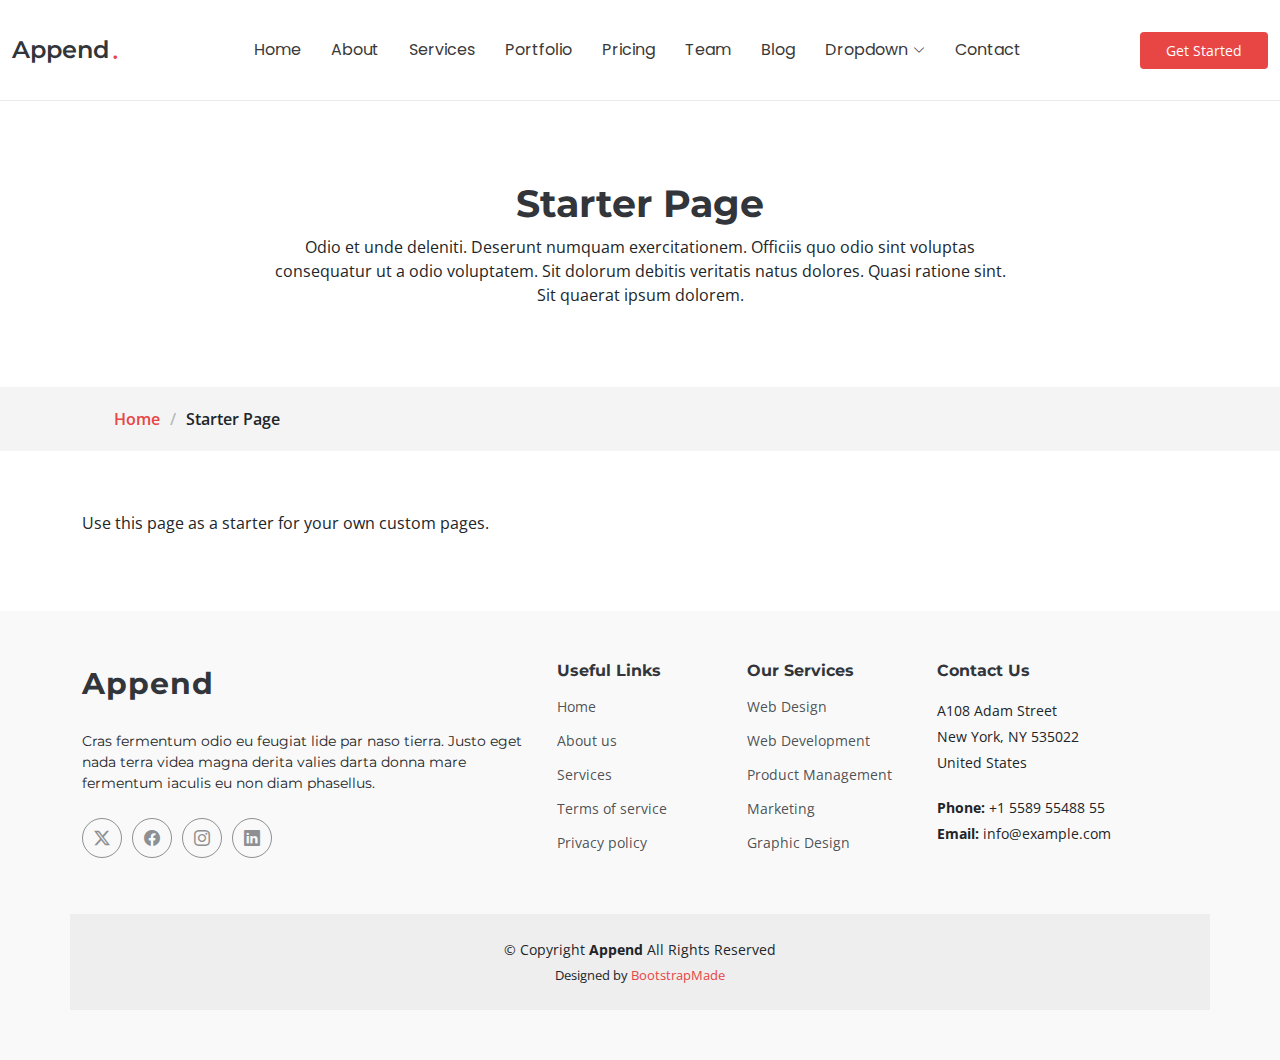
<file: starter-page.html>
<!DOCTYPE html>
<html lang="en">

<head>
  <meta charset="utf-8">
  <meta content="width=device-width, initial-scale=1.0" name="viewport">
  <title>Starter Page - Append Bootstrap Template</title>
  <meta name="description" content="">
  <meta name="keywords" content="">

  <!-- Favicons -->
  <link href="assets/img/favicon.png" rel="icon">
  <link href="assets/img/apple-touch-icon.png" rel="apple-touch-icon">

  <!-- Fonts -->
  <link href="https://fonts.googleapis.com" rel="preconnect">
  <link href="https://fonts.gstatic.com" rel="preconnect" crossorigin>
  <link href="https://fonts.googleapis.com/css2?family=Open+Sans:ital,wght@0,300;0,400;0,500;0,600;0,700;0,800;1,300;1,400;1,500;1,600;1,700;1,800&family=Montserrat:ital,wght@0,100;0,200;0,300;0,400;0,500;0,600;0,700;0,800;0,900;1,100;1,200;1,300;1,400;1,500;1,600;1,700;1,800;1,900&family=Poppins:ital,wght@0,100;0,200;0,300;0,400;0,500;0,600;0,700;0,800;0,900;1,100;1,200;1,300;1,400;1,500;1,600;1,700;1,800;1,900&display=swap" rel="stylesheet">

  <!-- Vendor CSS Files -->
  <link href="assets/vendor/bootstrap/css/bootstrap.min.css" rel="stylesheet">
  <link href="assets/vendor/bootstrap-icons/bootstrap-icons.css" rel="stylesheet">
  <link href="assets/vendor/aos/aos.css" rel="stylesheet">
  <link href="assets/vendor/glightbox/css/glightbox.min.css" rel="stylesheet">
  <link href="assets/vendor/swiper/swiper-bundle.min.css" rel="stylesheet">

  <!-- Main CSS File -->
  <link href="assets/css/main.css" rel="stylesheet">

  <!-- =======================================================
  * Template Name: Append
  * Template URL: https://bootstrapmade.com/append-bootstrap-website-template/
  * Updated: Aug 07 2024 with Bootstrap v5.3.3
  * Author: BootstrapMade.com
  * License: https://bootstrapmade.com/license/
  ======================================================== -->
</head>

<body class="starter-page-page">

  <header id="header" class="header d-flex align-items-center sticky-top">
    <div class="container-fluid position-relative d-flex align-items-center justify-content-between">

      <a href="index.html" class="logo d-flex align-items-center me-auto me-xl-0">
        <!-- Uncomment the line below if you also wish to use an image logo -->
        <!-- <img src="assets/img/logo.png" alt=""> -->
        <h1 class="sitename">Append</h1><span>.</span>
      </a>

      <nav id="navmenu" class="navmenu">
        <ul>
          <li><a href="index.html#hero">Home</a></li>
          <li><a href="index.html#about">About</a></li>
          <li><a href="index.html#services">Services</a></li>
          <li><a href="index.html#portfolio">Portfolio</a></li>
          <li><a href="index.html#pricing">Pricing</a></li>
          <li><a href="index.html#team">Team</a></li>
          <li><a href="blog.html">Blog</a></li>
          <li class="dropdown"><a href="#"><span>Dropdown</span> <i class="bi bi-chevron-down toggle-dropdown"></i></a>
            <ul>
              <li><a href="#">Dropdown 1</a></li>
              <li class="dropdown"><a href="#"><span>Deep Dropdown</span> <i class="bi bi-chevron-down toggle-dropdown"></i></a>
                <ul>
                  <li><a href="#">Deep Dropdown 1</a></li>
                  <li><a href="#">Deep Dropdown 2</a></li>
                  <li><a href="#">Deep Dropdown 3</a></li>
                  <li><a href="#">Deep Dropdown 4</a></li>
                  <li><a href="#">Deep Dropdown 5</a></li>
                </ul>
              </li>
              <li><a href="#">Dropdown 2</a></li>
              <li><a href="#">Dropdown 3</a></li>
              <li><a href="#">Dropdown 4</a></li>
            </ul>
          </li>
          <li><a href="index.html#contact">Contact</a></li>
        </ul>
        <i class="mobile-nav-toggle d-xl-none bi bi-list"></i>
      </nav>

      <a class="btn-getstarted" href="index.html#about">Get Started</a>

    </div>
  </header>

  <main class="main">

    <!-- Page Title -->
    <div class="page-title" data-aos="fade">
      <div class="heading">
        <div class="container">
          <div class="row d-flex justify-content-center text-center">
            <div class="col-lg-8">
              <h1>Starter Page</h1>
              <p class="mb-0">Odio et unde deleniti. Deserunt numquam exercitationem. Officiis quo odio sint voluptas consequatur ut a odio voluptatem. Sit dolorum debitis veritatis natus dolores. Quasi ratione sint. Sit quaerat ipsum dolorem.</p>
            </div>
          </div>
        </div>
      </div>
      <nav class="breadcrumbs">
        <div class="container">
          <ol>
            <li><a href="index.html">Home</a></li>
            <li class="current">Starter Page</li>
          </ol>
        </div>
      </nav>
    </div><!-- End Page Title -->

    <!-- Starter Section Section -->
    <section id="starter-section" class="starter-section section">

      <div class="container" data-aos="fade-up">
        <p>Use this page as a starter for your own custom pages.</p>
      </div>

    </section><!-- /Starter Section Section -->

  </main>

  <footer id="footer" class="footer position-relative light-background">

    <div class="container footer-top">
      <div class="row gy-4">
        <div class="col-lg-5 col-md-12 footer-about">
          <a href="index.html" class="logo d-flex align-items-center">
            <span class="sitename">Append</span>
          </a>
          <p>Cras fermentum odio eu feugiat lide par naso tierra. Justo eget nada terra videa magna derita valies darta donna mare fermentum iaculis eu non diam phasellus.</p>
          <div class="social-links d-flex mt-4">
            <a href=""><i class="bi bi-twitter-x"></i></a>
            <a href=""><i class="bi bi-facebook"></i></a>
            <a href=""><i class="bi bi-instagram"></i></a>
            <a href=""><i class="bi bi-linkedin"></i></a>
          </div>
        </div>

        <div class="col-lg-2 col-6 footer-links">
          <h4>Useful Links</h4>
          <ul>
            <li><a href="#">Home</a></li>
            <li><a href="#">About us</a></li>
            <li><a href="#">Services</a></li>
            <li><a href="#">Terms of service</a></li>
            <li><a href="#">Privacy policy</a></li>
          </ul>
        </div>

        <div class="col-lg-2 col-6 footer-links">
          <h4>Our Services</h4>
          <ul>
            <li><a href="#">Web Design</a></li>
            <li><a href="#">Web Development</a></li>
            <li><a href="#">Product Management</a></li>
            <li><a href="#">Marketing</a></li>
            <li><a href="#">Graphic Design</a></li>
          </ul>
        </div>

        <div class="col-lg-3 col-md-12 footer-contact text-center text-md-start">
          <h4>Contact Us</h4>
          <p>A108 Adam Street</p>
          <p>New York, NY 535022</p>
          <p>United States</p>
          <p class="mt-4"><strong>Phone:</strong> <span>+1 5589 55488 55</span></p>
          <p><strong>Email:</strong> <span>info@example.com</span></p>
        </div>

      </div>
    </div>

    <div class="container copyright text-center mt-4">
      <p>© <span>Copyright</span> <strong class="sitename">Append</strong> <span>All Rights Reserved</span></p>
      <div class="credits">
        <!-- All the links in the footer should remain intact. -->
        <!-- You can delete the links only if you've purchased the pro version. -->
        <!-- Licensing information: https://bootstrapmade.com/license/ -->
        <!-- Purchase the pro version with working PHP/AJAX contact form: [buy-url] -->
        Designed by <a href="https://bootstrapmade.com/">BootstrapMade</a>
      </div>
    </div>

  </footer>

  <!-- Scroll Top -->
  <a href="#" id="scroll-top" class="scroll-top d-flex align-items-center justify-content-center"><i class="bi bi-arrow-up-short"></i></a>

  <!-- Preloader -->
  <div id="preloader"></div>

  <!-- Vendor JS Files -->
  <script src="assets/vendor/bootstrap/js/bootstrap.bundle.min.js"></script>
  <script src="assets/vendor/php-email-form/validate.js"></script>
  <script src="assets/vendor/aos/aos.js"></script>
  <script src="assets/vendor/glightbox/js/glightbox.min.js"></script>
  <script src="assets/vendor/purecounter/purecounter_vanilla.js"></script>
  <script src="assets/vendor/imagesloaded/imagesloaded.pkgd.min.js"></script>
  <script src="assets/vendor/isotope-layout/isotope.pkgd.min.js"></script>
  <script src="assets/vendor/swiper/swiper-bundle.min.js"></script>

  <!-- Main JS File -->
  <script src="assets/js/main.js"></script>

</body>

</html>
</file>
<file: assets/css/main.css>
/**
* Template Name: Append
* Template URL: https://bootstrapmade.com/append-bootstrap-website-template/
* Updated: Aug 07 2024 with Bootstrap v5.3.3
* Author: BootstrapMade.com
* License: https://bootstrapmade.com/license/
*/

/*--------------------------------------------------------------
# Font & Color Variables
# Help: https://bootstrapmade.com/color-system/
--------------------------------------------------------------*/
/* Fonts */
:root {
  --default-font: "Open Sans",  system-ui, -apple-system, "Segoe UI", Roboto, "Helvetica Neue", Arial, "Noto Sans", "Liberation Sans", sans-serif, "Apple Color Emoji", "Segoe UI Emoji", "Segoe UI Symbol", "Noto Color Emoji";
  --heading-font: "Montserrat",  sans-serif;
  --nav-font: "Poppins",  sans-serif;
}

/* Global Colors - The following color variables are used throughout the website. Updating them here will change the color scheme of the entire website */
:root { 
  --background-color: #ffffff; /* Background color for the entire website, including individual sections */
  --default-color: #212529; /* Default color used for the majority of the text content across the entire website */
  --heading-color: #32353a; /* Color for headings, subheadings and title throughout the website */
  --accent-color: #e84545; /* Accent color that represents your brand on the website. It's used for buttons, links, and other elements that need to stand out */
  --surface-color: #ffffff; /* The surface color is used as a background of boxed elements within sections, such as cards, icon boxes, or other elements that require a visual separation from the global background. */
  --contrast-color: #ffffff; /* Contrast color for text, ensuring readability against backgrounds of accent, heading, or default colors. */
}

/* Nav Menu Colors - The following color variables are used specifically for the navigation menu. They are separate from the global colors to allow for more customization options */
:root {
  --nav-color: #3a3939;  /* The default color of the main navmenu links */
  --nav-hover-color: #e84545; /* Applied to main navmenu links when they are hovered over or active */
  --nav-mobile-background-color: #ffffff; /* Used as the background color for mobile navigation menu */
  --nav-dropdown-background-color: #ffffff; /* Used as the background color for dropdown items that appear when hovering over primary navigation items */
  --nav-dropdown-color: #3a3939; /* Used for navigation links of the dropdown items in the navigation menu. */
  --nav-dropdown-hover-color: #e84545; /* Similar to --nav-hover-color, this color is applied to dropdown navigation links when they are hovered over. */
}

/* Color Presets - These classes override global colors when applied to any section or element, providing reuse of the sam color scheme. */

.light-background {
  --background-color: #f9f9f9;
  --surface-color: #ffffff;
}

.dark-background {
  --background-color: #060606;
  --default-color: #ffffff;
  --heading-color: #ffffff;
  --surface-color: #252525;
  --contrast-color: #ffffff;
}

/* Smooth scroll */
:root {
  scroll-behavior: smooth;
}

/*--------------------------------------------------------------
# General Styling & Shared Classes
--------------------------------------------------------------*/
body {
  color: var(--default-color);
  background-color: var(--background-color);
  font-family: var(--default-font);
}

a {
  color: var(--accent-color);
  text-decoration: none;
  transition: 0.3s;
}

a:hover {
  color: color-mix(in srgb, var(--accent-color), transparent 25%);
  text-decoration: none;
}

h1,
h2,
h3,
h4,
h5,
h6 {
  color: var(--heading-color);
  font-family: var(--heading-font);
}

/* PHP Email Form Messages
------------------------------*/
.php-email-form .error-message {
  display: none;
  background: #df1529;
  color: #ffffff;
  text-align: left;
  padding: 15px;
  margin-bottom: 24px;
  font-weight: 600;
}

.php-email-form .sent-message {
  display: none;
  color: #ffffff;
  background: #059652;
  text-align: center;
  padding: 15px;
  margin-bottom: 24px;
  font-weight: 600;
}

.php-email-form .loading {
  display: none;
  background: var(--surface-color);
  text-align: center;
  padding: 15px;
  margin-bottom: 24px;
}

.php-email-form .loading:before {
  content: "";
  display: inline-block;
  border-radius: 50%;
  width: 24px;
  height: 24px;
  margin: 0 10px -6px 0;
  border: 3px solid var(--accent-color);
  border-top-color: var(--surface-color);
  animation: php-email-form-loading 1s linear infinite;
}

@keyframes php-email-form-loading {
  0% {
    transform: rotate(0deg);
  }

  100% {
    transform: rotate(360deg);
  }
}

/*--------------------------------------------------------------
# Global Header
--------------------------------------------------------------*/
.header {
  color: var(--default-color);
  background-color: var(--background-color);
  padding: 20px 0;
  transition: all 0.5s;
  z-index: 997;
}

.header .logo {
  line-height: 1;
}

.header .logo img {
  max-height: 36px;
  margin-right: 8px;
}

.header .logo h1 {
  font-size: 24px;
  margin: 0;
  font-weight: 600;
  color: var(--heading-color);
}

.header .logo span {
  color: var(--accent-color);
  font-size: 24px;
  font-weight: 600;
  padding-left: 3px;
}

.header .btn-getstarted,
.header .btn-getstarted:focus {
  color: var(--contrast-color);
  background: var(--accent-color);
  font-size: 14px;
  padding: 8px 26px;
  margin: 0;
  border-radius: 4px;
  transition: 0.3s;
}

.header .btn-getstarted:hover,
.header .btn-getstarted:focus:hover {
  color: var(--contrast-color);
  background: color-mix(in srgb, var(--accent-color), transparent 15%);
}

@media (max-width: 1200px) {
  .header .logo {
    order: 1;
  }

  .header .btn-getstarted {
    order: 2;
    margin: 0 15px 0 0;
    padding: 6px 20px;
  }

  .header .navmenu {
    order: 3;
  }
}

.scrolled .header {
  box-shadow: 0 0 30px 10px rgba(0, 0, 0, 0.1);
}

/* Index Page Header
------------------------------*/
.index-page .header {
  --background-color: rgba(255, 255, 255, 0);
  --heading-color: #ffffff;
  --nav-color: rgba(255, 255, 255, 0.5);
  --nav-hover-color: #ffffff;
}

/* Index Page Header on Scroll
------------------------------*/
.index-page.scrolled .header {
  --background-color: #ffffff;
  --heading-color: #32353a;
  --nav-color: #3a3939;
  --nav-hover-color: #e84545;
}

/*--------------------------------------------------------------
# Navigation Menu
--------------------------------------------------------------*/
/* Navmenu - Desktop */
@media (min-width: 1200px) {
  .navmenu {
    padding: 0;
  }

  .navmenu ul {
    margin: 0;
    padding: 0;
    display: flex;
    list-style: none;
    align-items: center;
  }

  .navmenu li {
    position: relative;
  }

  .navmenu a,
  .navmenu a:focus {
    color: var(--nav-color);
    padding: 18px 15px;
    font-size: 16px;
    font-family: var(--nav-font);
    font-weight: 400;
    display: flex;
    align-items: center;
    justify-content: space-between;
    white-space: nowrap;
    transition: 0.3s;
  }

  .navmenu a i,
  .navmenu a:focus i {
    font-size: 12px;
    line-height: 0;
    margin-left: 5px;
    transition: 0.3s;
  }

  .navmenu li:last-child a {
    padding-right: 0;
  }

  .navmenu li:hover>a,
  .navmenu .active,
  .navmenu .active:focus {
    color: var(--nav-hover-color);
  }

  .navmenu .dropdown ul {
    margin: 0;
    padding: 10px 0;
    background: var(--nav-dropdown-background-color);
    display: block;
    position: absolute;
    visibility: hidden;
    left: 14px;
    top: 130%;
    opacity: 0;
    transition: 0.3s;
    border-radius: 4px;
    z-index: 99;
    box-shadow: 0px 0px 30px rgba(0, 0, 0, 0.1);
  }

  .navmenu .dropdown ul li {
    min-width: 200px;
  }

  .navmenu .dropdown ul a {
    padding: 10px 20px;
    font-size: 15px;
    text-transform: none;
    color: var(--nav-dropdown-color);
  }

  .navmenu .dropdown ul a i {
    font-size: 12px;
  }

  .navmenu .dropdown ul a:hover,
  .navmenu .dropdown ul .active:hover,
  .navmenu .dropdown ul li:hover>a {
    color: var(--nav-dropdown-hover-color);
  }

  .navmenu .dropdown:hover>ul {
    opacity: 1;
    top: 100%;
    visibility: visible;
  }

  .navmenu .dropdown .dropdown ul {
    top: 0;
    left: -90%;
    visibility: hidden;
  }

  .navmenu .dropdown .dropdown:hover>ul {
    opacity: 1;
    top: 0;
    left: -100%;
    visibility: visible;
  }
}

/* Navmenu - Mobile */
@media (max-width: 1199px) {
  .mobile-nav-toggle {
    color: var(--nav-color);
    font-size: 28px;
    line-height: 0;
    margin-right: 10px;
    cursor: pointer;
    transition: color 0.3s;
  }

  .navmenu {
    padding: 0;
    z-index: 9997;
  }

  .navmenu ul {
    display: none;
    list-style: none;
    position: absolute;
    inset: 60px 20px 20px 20px;
    padding: 10px 0;
    margin: 0;
    border-radius: 6px;
    background-color: var(--nav-mobile-background-color);
    overflow-y: auto;
    transition: 0.3s;
    z-index: 9998;
    box-shadow: 0px 0px 30px rgba(0, 0, 0, 0.1);
  }

  .navmenu a,
  .navmenu a:focus {
    color: var(--nav-dropdown-color);
    padding: 10px 20px;
    font-family: var(--nav-font);
    font-size: 17px;
    font-weight: 500;
    display: flex;
    align-items: center;
    justify-content: space-between;
    white-space: nowrap;
    transition: 0.3s;
  }

  .navmenu a i,
  .navmenu a:focus i {
    font-size: 12px;
    line-height: 0;
    margin-left: 5px;
    width: 30px;
    height: 30px;
    display: flex;
    align-items: center;
    justify-content: center;
    border-radius: 50%;
    transition: 0.3s;
    background-color: color-mix(in srgb, var(--accent-color), transparent 90%);
  }

  .navmenu a i:hover,
  .navmenu a:focus i:hover {
    background-color: var(--accent-color);
    color: var(--contrast-color);
  }

  .navmenu a:hover,
  .navmenu .active,
  .navmenu .active:focus {
    color: var(--nav-dropdown-hover-color);
  }

  .navmenu .active i,
  .navmenu .active:focus i {
    background-color: var(--accent-color);
    color: var(--contrast-color);
    transform: rotate(180deg);
  }

  .navmenu .dropdown ul {
    position: static;
    display: none;
    z-index: 99;
    padding: 10px 0;
    margin: 10px 20px;
    background-color: var(--nav-dropdown-background-color);
    border: 1px solid color-mix(in srgb, var(--default-color), transparent 90%);
    box-shadow: none;
    transition: all 0.5s ease-in-out;
  }

  .navmenu .dropdown ul ul {
    background-color: rgba(33, 37, 41, 0.1);
  }

  .navmenu .dropdown>.dropdown-active {
    display: block;
    background-color: rgba(33, 37, 41, 0.03);
  }

  .mobile-nav-active {
    overflow: hidden;
  }

  .mobile-nav-active .mobile-nav-toggle {
    color: #fff;
    position: absolute;
    font-size: 32px;
    top: 15px;
    right: 15px;
    margin-right: 0;
    z-index: 9999;
  }

  .mobile-nav-active .navmenu {
    position: fixed;
    overflow: hidden;
    inset: 0;
    background: rgba(33, 37, 41, 0.8);
    transition: 0.3s;
  }

  .mobile-nav-active .navmenu>ul {
    display: block;
  }
}

/*--------------------------------------------------------------
# Global Footer
--------------------------------------------------------------*/
.footer {
  color: var(--default-color);
  background-color: var(--background-color);
  font-size: 14px;
  padding-bottom: 50px;
  position: relative;
}

.footer .footer-top {
  padding-top: 50px;
}

.footer .footer-about .logo {
  margin-bottom: 25px;
}

.footer .footer-about .logo img {
  max-height: 40px;
  margin-right: 6px;
}

.footer .footer-about .logo span {
  color: var(--heading-color);
  font-size: 30px;
  font-weight: 700;
  letter-spacing: 1px;
  font-family: var(--heading-font);
}

.footer .footer-about p {
  font-size: 14px;
  font-family: var(--heading-font);
}

.footer .social-links a {
  display: flex;
  align-items: center;
  justify-content: center;
  width: 40px;
  height: 40px;
  border-radius: 50%;
  border: 1px solid color-mix(in srgb, var(--default-color), transparent 50%);
  font-size: 16px;
  color: color-mix(in srgb, var(--default-color), transparent 50%);
  margin-right: 10px;
  transition: 0.3s;
}

.footer .social-links a:hover {
  color: var(--accent-color);
  border-color: var(--accent-color);
}

.footer h4 {
  font-size: 16px;
  font-weight: bold;
  position: relative;
  padding-bottom: 12px;
}

.footer .footer-links {
  margin-bottom: 30px;
}

.footer .footer-links ul {
  list-style: none;
  padding: 0;
  margin: 0;
}

.footer .footer-links ul i {
  padding-right: 2px;
  font-size: 12px;
  line-height: 0;
}

.footer .footer-links ul li {
  padding: 10px 0;
  display: flex;
  align-items: center;
}

.footer .footer-links ul li:first-child {
  padding-top: 0;
}

.footer .footer-links ul a {
  color: color-mix(in srgb, var(--default-color), transparent 20%);
  display: inline-block;
  line-height: 1;
}

.footer .footer-links ul a:hover {
  color: var(--accent-color);
}

.footer .footer-contact p {
  margin-bottom: 5px;
}

.footer .copyright {
  padding-top: 25px;
  padding-bottom: 25px;
  background-color: color-mix(in srgb, var(--default-color), transparent 95%);
  margin-bottom: 0;
  position: sticky;
}

.footer .copyright p {
  margin-bottom: 0;
}

.footer .credits {
  margin-top: 6px;
  font-size: 13px;
}

/*--------------------------------------------------------------
# Preloader
--------------------------------------------------------------*/
#preloader {
  position: fixed;
  inset: 0;
  z-index: 999999;
  overflow: hidden;
  background: var(--background-color);
  transition: all 0.6s ease-out;
}

#preloader:before {
  content: "";
  position: fixed;
  top: calc(50% - 30px);
  left: calc(50% - 30px);
  border: 6px solid #ffffff;
  border-color: var(--accent-color) transparent var(--accent-color) transparent;
  border-radius: 50%;
  width: 60px;
  height: 60px;
  animation: animate-preloader 1.5s linear infinite;
}

@keyframes animate-preloader {
  0% {
    transform: rotate(0deg);
  }

  100% {
    transform: rotate(360deg);
  }
}

/*--------------------------------------------------------------
# Scroll Top Button
--------------------------------------------------------------*/
.scroll-top {
  position: fixed;
  visibility: hidden;
  opacity: 0;
  right: 15px;
  bottom: 15px;
  z-index: 99999;
  background-color: var(--accent-color);
  width: 40px;
  height: 40px;
  border-radius: 4px;
  transition: all 0.4s;
}

.scroll-top i {
  font-size: 24px;
  color: var(--contrast-color);
  line-height: 0;
}

.scroll-top:hover {
  background-color: color-mix(in srgb, var(--accent-color), transparent 20%);
  color: var(--contrast-color);
}

.scroll-top.active {
  visibility: visible;
  opacity: 1;
}

/*--------------------------------------------------------------
# Disable aos animation delay on mobile devices
--------------------------------------------------------------*/
@media screen and (max-width: 768px) {
  [data-aos-delay] {
    transition-delay: 0 !important;
  }
}

/*--------------------------------------------------------------
# Global Page Titles & Breadcrumbs
--------------------------------------------------------------*/
.page-title {
  color: var(--default-color);
  background-color: var(--background-color);
  position: relative;
}

.page-title .heading {
  padding: 80px 0;
  border-top: 1px solid color-mix(in srgb, var(--default-color), transparent 90%);
}

.page-title .heading h1 {
  font-size: 38px;
  font-weight: 700;
}

.page-title nav {
  background-color: color-mix(in srgb, var(--default-color), transparent 95%);
  padding: 20px 0;
}

.page-title nav ol {
  display: flex;
  flex-wrap: wrap;
  list-style: none;
  margin: 0;
  font-size: 16px;
  font-weight: 600;
}

.page-title nav ol li+li {
  padding-left: 10px;
}

.page-title nav ol li+li::before {
  content: "/";
  display: inline-block;
  padding-right: 10px;
  color: color-mix(in srgb, var(--default-color), transparent 70%);
}

/*--------------------------------------------------------------
# Global Sections
--------------------------------------------------------------*/
section,
.section {
  color: var(--default-color);
  background-color: var(--background-color);
  padding: 60px 0;
  scroll-margin-top: 98px;
  overflow: clip;
}

@media (max-width: 1199px) {

  section,
  .section {
    scroll-margin-top: 64px;
  }
}

/*--------------------------------------------------------------
# Global Section Titles
--------------------------------------------------------------*/
.section-title {
  text-align: center;
  padding-bottom: 60px;
  position: relative;
}

.section-title h2 {
  font-size: 32px;
  font-weight: 700;
  position: relative;
}

.section-title h2:before,
.section-title h2:after {
  content: "";
  width: 50px;
  height: 2px;
  background: var(--accent-color);
  display: inline-block;
}

.section-title h2:before {
  margin: 0 15px 10px 0;
}

.section-title h2:after {
  margin: 0 0 10px 15px;
}

.section-title p {
  margin-bottom: 0;
}

/*--------------------------------------------------------------
# Hero Section
--------------------------------------------------------------*/
.hero {
  width: 100%;
  min-height: 100vh;
  position: relative;
  padding: 80px 0;
  display: flex;
  align-items: center;
  justify-content: center;
}

.hero img {
  position: absolute;
  inset: 0;
  display: block;
  width: 100%;
  height: 100%;
  object-fit: cover;
  z-index: 1;
}

.hero:before {
  content: "";
  background: color-mix(in srgb, var(--background-color), transparent 50%);
  position: absolute;
  inset: 0;
  z-index: 2;
}

.hero .container {
  position: relative;
  z-index: 3;
}

.hero h2 {
  margin: 0;
  font-size: 44px;
  font-weight: 700;
}

.hero p {
  color: color-mix(in srgb, var(--default-color), transparent 20%);
  margin: 5px 0 0 0;
  font-size: 20px;
}

.hero .sign-up-form {
  margin-top: 20px;
  margin-bottom: 15px;
  padding: 10px;
  border-radius: 7px;
  background: color-mix(in srgb, var(--default-color) 5%, white 90%);
  box-shadow: 0 15px 30px 0 rgba(0, 0, 0, 0.1);
  display: flex;
}

.hero .sign-up-form input[type=email] {
  background-color: transparent;
  border: 0;
  padding: 4px 10px;
  width: 100%;
}

.hero .sign-up-form input[type=email]:focus-visible {
  outline: none;
}

.hero .sign-up-form input[type=submit] {
  border: 0;
  box-shadow: none;
  background-color: var(--accent-color);
  border-color: var(--accent-color);
  padding: 8px 20px 10px 20px;
  border-radius: 7px;
  color: var(--contrast-color);
  transition: 0.3s;
}

.hero .sign-up-form input[type=submit]:hover {
  background-color: color-mix(in srgb, var(--accent-color), transparent 10%);
}

@media (max-width: 768px) {
  .hero h2 {
    font-size: 32px;
  }

  .hero p {
    font-size: 18px;
  }
}

/*--------------------------------------------------------------
# Clients Section
--------------------------------------------------------------*/
.clients {
  padding: 20px 0;
}

.clients .client-logo {
  display: flex;
  justify-content: center;
  align-items: center;
  overflow: hidden;
}

.clients .client-logo img {
  padding: 20px 40px;
  max-width: 90%;
  transition: 0.3s;
  opacity: 0.5;
  filter: grayscale(100);
}

.clients .client-logo img:hover {
  filter: none;
  opacity: 1;
}

@media (max-width: 640px) {
  .clients .client-logo img {
    padding: 20px;
  }
}

/*--------------------------------------------------------------
# About Section
--------------------------------------------------------------*/
.about .content h3 {
  font-size: 16px;
  font-weight: 500;
  line-height: 19px;
  padding: 10px 20px;
  background: color-mix(in srgb, var(--accent-color), transparent 95%);
  color: var(--accent-color);
  border-radius: 7px;
  display: inline-block;
}

.about .content h2 {
  font-weight: 700;
}

.about .content p:last-child {
  margin-bottom: 0;
}

.about .content .read-more {
  background: var(--accent-color);
  color: var(--contrast-color);
  font-family: var(--heading-font);
  font-weight: 500;
  font-size: 16px;
  letter-spacing: 1px;
  padding: 12px 24px;
  border-radius: 5px;
  transition: 0.3s;
  display: inline-flex;
  align-items: center;
  justify-content: center;
}

.about .content .read-more i {
  font-size: 18px;
  margin-left: 5px;
  line-height: 0;
  transition: 0.3s;
}

.about .content .read-more:hover {
  background: color-mix(in srgb, var(--accent-color), transparent 20%);
  padding-right: 19px;
}

.about .content .read-more:hover i {
  margin-left: 10px;
}

.about .icon-box {
  background-color: var(--surface-color);
  padding: 50px 40px;
  box-shadow: 0px 10px 50px rgba(0, 0, 0, 0.1);
  border-radius: 10px;
  transition: all 0.3s ease-out 0s;
}

.about .icon-box i {
  width: 80px;
  height: 80px;
  border-radius: 50%;
  display: inline-flex;
  align-items: center;
  justify-content: center;
  margin-bottom: 24px;
  font-size: 32px;
  line-height: 0;
  transition: all 0.4s ease-out 0s;
  background-color: color-mix(in srgb, var(--accent-color), transparent 95%);
  color: var(--accent-color);
}

.about .icon-box h3 {
  margin-bottom: 10px;
  font-size: 24px;
  font-weight: 700;
}

.about .icon-box p {
  margin-bottom: 0;
}

.about .icon-box:hover i {
  background-color: var(--accent-color);
  color: var(--contrast-color);
}

.about .icon-boxes .col-md-6:nth-child(2) .icon-box,
.about .icon-boxes .col-md-6:nth-child(4) .icon-box {
  margin-top: -40px;
}

@media (max-width: 768px) {

  .about .icon-boxes .col-md-6:nth-child(2) .icon-box,
  .about .icon-boxes .col-md-6:nth-child(4) .icon-box {
    margin-top: 0;
  }
}

/*--------------------------------------------------------------
# Stats Section
--------------------------------------------------------------*/
.stats {
  position: relative;
  padding: 120px 0;
}

.stats img {
  position: absolute;
  inset: 0;
  display: block;
  width: 100%;
  height: 100%;
  object-fit: cover;
  z-index: 1;
}

.stats:before {
  content: "";
  background: color-mix(in srgb, var(--background-color), transparent 40%);
  position: absolute;
  inset: 0;
  z-index: 2;
}

.stats .container {
  position: relative;
  z-index: 3;
}

.stats .stats-item {
  padding: 30px;
  width: 100%;
}

.stats .stats-item span {
  font-size: 120px;
  display: block;
  color: var(--default-color);
  font-weight: 700;
}

.stats .stats-item p {
  padding: 0;
  margin: 0;
  font-family: var(--heading-font);
  font-size: 16px;
  font-weight: 700;
  color: color-mix(in srgb, var(--default-color), transparent 40%);
}

/*--------------------------------------------------------------
# Services Section
--------------------------------------------------------------*/
.services .service-item {
  position: relative;
  padding-top: 40px;
}

.services .service-item:before {
  content: "";
  position: absolute;
  top: 0;
  left: 0;
  right: 0;
  height: 2px;
  background: color-mix(in srgb, var(--default-color), transparent 90%);
}

.services .service-item::after {
  content: "";
  position: absolute;
  top: 0;
  left: 0;
  width: 30px;
  height: 2px;
  background: var(--accent-color);
  border-right: 5px solid var(--background-color);
}

.services .service-item .icon {
  width: 48px;
  height: 48px;
  position: relative;
  margin-right: 50px;
  line-height: 0;
}

.services .service-item .icon i {
  color: color-mix(in srgb, var(--default-color), transparent 30%);
  font-size: 56px;
  transition: ease-in-out 0.3s;
  z-index: 2;
  position: relative;
}

.services .service-item .icon:before {
  position: absolute;
  content: "";
  height: 30px;
  width: 30px;
  background: color-mix(in srgb, var(--accent-color), transparent 70%);
  border-radius: 50px;
  z-index: 1;
  bottom: -15px;
  right: -15px;
  transition: 0.3s;
}

.services .service-item .title {
  font-weight: 700;
  margin-bottom: 15px;
  font-size: 18px;
}

.services .service-item .title a {
  color: var(--heading-color);
}

.services .service-item .title a:hover {
  color: var(--accent-color);
}

.services .service-item .description {
  line-height: 24px;
  font-size: 14px;
}

/*--------------------------------------------------------------
# Features Section
--------------------------------------------------------------*/
.features .features-item {
  color: color-mix(in srgb, var(--default-color), transparent 20%);
}

.features .features-item+.features-item {
  margin-top: 100px;
}

@media (max-width: 768px) {
  .features .features-item+.features-item {
    margin-top: 40px;
  }
}

.features .features-item h3 {
  font-weight: 700;
  font-size: 26px;
}

.features .features-item .btn-get-started {
  background-color: var(--accent-color);
  color: var(--contrast-color);
  padding: 8px 30px 10px 30px;
  border-radius: 4px;
}

.features .features-item .btn-get-started:hover {
  background-color: color-mix(in srgb, var(--accent-color), transparent 10%);
}

.features .features-item ul {
  list-style: none;
  padding: 0;
}

.features .features-item ul li {
  padding-bottom: 10px;
  display: flex;
  align-items: flex-start;
}

.features .features-item ul li:last-child {
  padding-bottom: 0;
}

.features .features-item ul i {
  font-size: 20px;
  padding-right: 4px;
  color: var(--accent-color);
}


.features .features-item .features-img-bg {
  position: relative;
  min-height: 300px;
  margin-left: 100px;
  margin-bottom: 100px;
}

@media (max-width: 640px) {
  .features .features-item .features-img-bg {
    min-height: 300px;
  }
}

.features .features-item .features-img-bg img {
  position: absolute;
  inset: 0;
  width: 300px; /* Set lebar fixed */
  height: 400px; /* Set tinggi fixed untuk rasio portrait */
  object-fit: cover; /* Pastikan gambar proporsional tanpa distorsi */
}

@media (max-width: 640px) {
  .features .features-item .features-img-bg img {
    width: 240px;  /* Lebar lebih kecil pada tampilan mobile */
    height: 320px; /* Tinggi proporsional untuk mobile */
  }
}

.features .features-item .image-stack {
  display: grid;
  position: relative;
  grid-template-columns: repeat(12, 1fr);
}

.features .features-item .image-stack .stack-back {
  grid-column: 4/-1;
  grid-row: 1;
  width: 100%;
  z-index: 1;
}

.features .features-item .image-stack .stack-front {
  grid-row: 1;
  grid-column: 1/span 8;
  margin-top: 20%;
  width: 80%;
  z-index: 2;
}


/* menu */
/* Style for the card image */
.card{
  transition: transform 0.3s ease-in-out; /* Smooth transition effect */
}
.card img {
  width: 100%;
  height: 250px;
  object-fit: cover;
  
}

/* Hover effect to zoom in the image */
.card:hover  {
  transform: scale(1.1); /* Zooms in the image on hover */
}

/* Style for the card title */
.card-title {
  font-size: 16px;
  font-weight: 600;
}

/* Style for the card text */
.card-text {
  font-size: 14px;
  color: #6c757d;
}

/*--------------------------------------------------------------
# Portfolio Section
--------------------------------------------------------------*/
.portfolio .portfolio-filters {
  padding: 0;
  margin: 0 auto 20px auto;
  list-style: none;
  text-align: center;
}

.portfolio .portfolio-filters li {
  cursor: pointer;
  display: inline-block;
  padding: 8px 20px 10px 20px;
  margin: 0;
  font-size: 15px;
  font-weight: 500;
  line-height: 1;
  margin-bottom: 5px;
  border-radius: 50px;
  transition: all 0.3s ease-in-out;
  font-family: var(--heading-font);
}

.portfolio .portfolio-filters li:hover,
.portfolio .portfolio-filters li.filter-active {
  color: var(--contrast-color);
  background-color: var(--accent-color);
}

.portfolio .portfolio-filters li:first-child {
  margin-left: 0;
}

.portfolio .portfolio-filters li:last-child {
  margin-right: 0;
}

@media (max-width: 575px) {
  .portfolio .portfolio-filters li {
    font-size: 14px;
    margin: 0 0 10px 0;
  }
}

.portfolio .portfolio-item {
  position: relative;
  overflow: hidden;
}

.portfolio .portfolio-item .portfolio-info {
  opacity: 0;
  position: absolute;
  left: 12px;
  right: 12px;
  bottom: -100%;
  z-index: 3;
  transition: all ease-in-out 0.5s;
  background: color-mix(in srgb, var(--background-color), transparent 10%);
  padding: 15px;
}

.portfolio .portfolio-item .portfolio-info h4 {
  font-size: 18px;
  font-weight: 600;
  padding-right: 50px;
}

.portfolio .portfolio-item .portfolio-info p {
  color: color-mix(in srgb, var(--default-color), transparent 30%);
  font-size: 14px;
  margin-bottom: 0;
  padding-right: 50px;
}

.portfolio .portfolio-item .portfolio-info .preview-link,
.portfolio .portfolio-item .portfolio-info .details-link {
  position: absolute;
  right: 50px;
  font-size: 24px;
  top: calc(50% - 14px);
  color: color-mix(in srgb, var(--default-color), transparent 30%);
  transition: 0.3s;
  line-height: 0;
}

.portfolio .portfolio-item .portfolio-info .preview-link:hover,
.portfolio .portfolio-item .portfolio-info .details-link:hover {
  color: var(--accent-color);
}

.portfolio .portfolio-item .portfolio-info .details-link {
  right: 14px;
  font-size: 28px;
}

.portfolio .portfolio-item:hover .portfolio-info {
  opacity: 1;
  bottom: 0;
}

/*--------------------------------------------------------------
# Pricing Section
--------------------------------------------------------------*/
.pricing {
  padding: 60px 0 120px 0;
}

.pricing .section-title {
  margin-bottom: 40px;
}

.pricing .pricing-item {
  background-color: var(--surface-color);
  box-shadow: 0 3px 20px -2px rgba(0, 0, 0, 0.1);
  padding: 60px 40px;
  height: 100%;
  position: relative;
  border-radius: 15px;
}

.pricing h3 {
  font-weight: 600;
  margin-bottom: 15px;
  font-size: 20px;
  text-align: center;
}

.pricing .icon {
  margin: 30px auto 20px auto;
  width: 70px;
  height: 70px;
  background: var(--accent-color);
  border-radius: 50%;
  display: flex;
  align-items: center;
  justify-content: center;
  transition: 0.3s;
  transform-style: preserve-3d;
}

.pricing .icon i {
  color: var(--background-color);
  font-size: 28px;
  transition: ease-in-out 0.3s;
  line-height: 0;
}

.pricing .icon::before {
  position: absolute;
  content: "";
  height: 86px;
  width: 86px;
  border-radius: 50%;
  background: color-mix(in srgb, var(--accent-color), transparent 80%);
  transition: all 0.3s ease-out 0s;
  transform: translateZ(-1px);
}

.pricing .icon::after {
  position: absolute;
  content: "";
  height: 102px;
  width: 102px;
  border-radius: 50%;
  background: color-mix(in srgb, var(--accent-color), transparent 90%);
  transition: all 0.3s ease-out 0s;
  transform: translateZ(-2px);
}

.pricing h4 {
  font-size: 48px;
  color: var(--accent-color);
  font-weight: 700;
  font-family: var(--heading-font);
  margin-bottom: 25px;
  text-align: center;
}

.pricing h4 sup {
  font-size: 28px;
}

.pricing h4 span {
  color: color-mix(in srgb, var(--default-color), transparent 50%);
  font-size: 18px;
  font-weight: 400;
}

.pricing ul {
  padding: 20px 0;
  list-style: none;
  color: color-mix(in srgb, var(--default-color), transparent 20%);
  text-align: left;
  line-height: 20px;
}

.pricing ul li {
  padding: 10px 0;
  display: flex;
  align-items: center;
}

.pricing ul i {
  color: #059652;
  font-size: 24px;
  padding-right: 3px;
}

.pricing ul .na {
  color: color-mix(in srgb, var(--default-color), transparent 70%);
}

.pricing ul .na i {
  color: color-mix(in srgb, var(--default-color), transparent 70%);
}

.pricing ul .na span {
  text-decoration: line-through;
}

.pricing .buy-btn {
  color: color-mix(in srgb, var(--default-color), transparent 20%);
  display: inline-block;
  padding: 8px 40px 10px 40px;
  border-radius: 50px;
  border: 1px solid color-mix(in srgb, var(--default-color), transparent 80%);
  transition: none;
  font-size: 16px;
  font-weight: 600;
  font-family: var(--heading-font);
  transition: 0.3s;
}

.pricing .buy-btn:hover {
  background-color: var(--accent-color);
  color: var(--contrast-color);
}

.pricing .featured {
  z-index: 10;
  border: 3px solid var(--accent-color);
}

@media (min-width: 992px) {
  .pricing .featured {
    transform: scale(1.15);
  }
}

/*--------------------------------------------------------------
# Faq Section
--------------------------------------------------------------*/
.faq .content h3 {
  font-weight: 400;
  font-size: 34px;
}

.faq .content p {
  font-size: 15px;
  color: color-mix(in srgb, var(--default-color), transparent 30%);
}

.faq .faq-container .faq-item {
  background-color: var(--surface-color);
  position: relative;
  padding: 20px;
  margin-bottom: 20px;
  box-shadow: 0px 5px 25px 0px rgba(0, 0, 0, 0.1);
  overflow: hidden;
}

.faq .faq-container .faq-item:last-child {
  margin-bottom: 0;
}

.faq .faq-container .faq-item h3 {
  font-weight: 600;
  font-size: 18px;
  line-height: 24px;
  margin: 0 30px 0 0;
  transition: 0.3s;
  cursor: pointer;
  display: flex;
  align-items: flex-start;
}

.faq .faq-container .faq-item h3 .num {
  color: var(--accent-color);
  padding-right: 5px;
}

.faq .faq-container .faq-item h3:hover {
  color: var(--accent-color);
}

.faq .faq-container .faq-item .faq-content {
  display: grid;
  grid-template-rows: 0fr;
  transition: 0.3s ease-in-out;
  visibility: hidden;
  opacity: 0;
}

.faq .faq-container .faq-item .faq-content p {
  margin-bottom: 0;
  overflow: hidden;
}

.faq .faq-container .faq-item .faq-toggle {
  position: absolute;
  top: 20px;
  right: 20px;
  font-size: 16px;
  line-height: 0;
  transition: 0.3s;
  cursor: pointer;
}

.faq .faq-container .faq-item .faq-toggle:hover {
  color: var(--accent-color);
}

.faq .faq-container .faq-active h3 {
  color: var(--accent-color);
}

.faq .faq-container .faq-active .faq-content {
  grid-template-rows: 1fr;
  visibility: visible;
  opacity: 1;
  padding-top: 10px;
}

.faq .faq-container .faq-active .faq-toggle {
  transform: rotate(90deg);
  color: var(--accent-color);
}

/*--------------------------------------------------------------
# achievment Section
--------------------------------------------------------------*/
#achievment{
  margin: 20px;
}

.achievment .member {
  position: relative;
}

.achievment .member .member-img {
  margin: 0 80px;
  border-radius: 50%;
  overflow: hidden;
  position: relative;
  border: 4px solid var(--background-color);
  box-shadow: 0 15px 35px -10px rgba(0, 0, 0, 0.2);
}

@media (max-width: 1024px) {
  .achievment .member .member-img {
    margin: 0 60px;
  }
}

.achievment .member .member-img img {
  position: relative;
  z-index: 1;
}

.achievment .member .member-img .social {
  position: absolute;
  inset: 0;
  background-color: rgba(0, 0, 0, 0.6);
  display: flex;
  justify-content: center;
  align-items: center;
  z-index: 2;
  padding-bottom: 20px;
  transition: 0.3s;
  visibility: hidden;
  opacity: 0;
}

.achievment .member .member-img .social a {
  transition: 0.3s;
  color: var(--contrast-color);
  font-size: 20px;
  margin: 0 8px;
}

.achievment .member .member-img .social a:hover {
  color: var(--accent-color);
}

.achievment .member .member-info {
  margin-top: 30px;
}

.achievment .member .member-info h4 {
  font-weight: 700;
  margin-bottom: 6px;
  font-size: 18px;
}

.achievment .member .member-info span {
  font-style: italic;
  display: block;
  font-size: 15px;
  color: color-mix(in srgb, var(--default-color), transparent 40%);
  margin-bottom: 10px;
}

.achievment .member .member-info p {
  margin-bottom: 0;
  font-size: 14px;
}

.achievment .member:hover .member-img .social {
  padding-bottom: 0;
  visibility: visible;
  opacity: 1;
}

/*--------------------------------------------------------------
# Call To Action Section
--------------------------------------------------------------*/
.call-to-action {
  padding: 80px 0;
  position: relative;
  clip-path: inset(0);
}

.call-to-action img {
  position: fixed;
  top: 0;
  left: 0;
  display: block;
  width: 100%;
  height: 100%;
  object-fit: cover;
  z-index: 1;
}

.call-to-action:before {
  content: "";
  background: color-mix(in srgb, var(--background-color), transparent 50%);
  position: absolute;
  inset: 0;
  z-index: 2;
}

.call-to-action .container {
  position: relative;
  z-index: 3;
}

.call-to-action h3 {
  font-size: 28px;
  font-weight: 700;
  color: var(--default-color);
}

.call-to-action p {
  color: var(--default-color);
}

.call-to-action .cta-btn {
  font-family: var(--heading-font);
  font-weight: 500;
  font-size: 16px;
  letter-spacing: 1px;
  display: inline-block;
  padding: 12px 40px;
  border-radius: 5px;
  transition: 0.5s;
  margin: 10px;
  border: 2px solid var(--contrast-color);
  color: var(--contrast-color);
}

.call-to-action .cta-btn:hover {
  background: var(--accent-color);
  border: 2px solid var(--accent-color);
}

/*--------------------------------------------------------------
# Testimonials Section
--------------------------------------------------------------*/
.testimonials .info h3 {
  font-weight: 700;
  font-size: 32px;
}

.testimonials .swiper {
  box-shadow: 0 15px 30px 0 rgba(0, 0, 0, 0.05);
  background-color: var(--surface-color);
}

.testimonials .testimonials-carousel,
.testimonials .testimonials-slider {
  overflow: hidden;
}

.testimonials .testimonial-item {
  box-sizing: content-box;
  min-height: 200px;
  position: relative;
  margin: 30px;
}

.testimonials .testimonial-item .testimonial-img {
  width: 90px;
  height: 90px;
  border-radius: 50px;
  border: 6px solid var(--background-color);
  margin-right: 10px;
}

.testimonials .testimonial-item h3 {
  font-size: 18px;
  font-weight: bold;
  margin: 10px 0 5px 0;
}

.testimonials .testimonial-item h4 {
  color: color-mix(in srgb, var(--default-color), transparent 50%);
  font-size: 14px;
  margin: 0;
}

.testimonials .testimonial-item .stars {
  margin: 10px 0;
}

.testimonials .testimonial-item .stars i {
  color: #ffc107;
  margin: 0 1px;
}

.testimonials .testimonial-item .quote-icon-left,
.testimonials .testimonial-item .quote-icon-right {
  color: color-mix(in srgb, var(--accent-color), transparent 60%);
  font-size: 26px;
  line-height: 0;
}

.testimonials .testimonial-item .quote-icon-left {
  display: inline-block;
  left: -5px;
  position: relative;
}

.testimonials .testimonial-item .quote-icon-right {
  display: inline-block;
  right: -5px;
  position: relative;
  top: 10px;
  transform: scale(-1, -1);
}

.testimonials .testimonial-item p {
  font-style: italic;
  margin: 15px auto 15px auto;
}

.testimonials .swiper-wrapper {
  height: auto;
}

.testimonials .swiper-pagination {
  margin-top: 20px;
  margin-bottom: 20px;
  position: relative;
}

.testimonials .swiper-pagination .swiper-pagination-bullet {
  width: 10px;
  height: 10px;
  background-color: color-mix(in srgb, var(--default-color), transparent 85%);
  opacity: 1;
  border: none;
}

.testimonials .swiper-pagination .swiper-pagination-bullet-active {
  background-color: var(--accent-color);
}

@media (max-width: 767px) {

  .testimonials .testimonials-carousel,
  .testimonials .testimonials-slider {
    overflow: hidden;
  }

  .testimonials .testimonial-item {
    margin: 15px;
  }
}


/*--------------------------------------------------------------
# Recent Posts Section
--------------------------------------------------------------*/
.recent-posts article {
  background: var(--surface-color);
  box-shadow: 0 4px 16px rgba(0, 0, 0, 0.1);
  padding: 30px;
  height: 100%;
  border-radius: 10px;
  overflow: hidden;
}

.recent-posts .post-img {
  max-height: 240px;
  margin: -30px -30px 15px -30px;
  overflow: hidden;
}

.recent-posts .post-category {
  font-size: 16px;
  color: color-mix(in srgb, var(--default-color), transparent 50%);
  margin-bottom: 10px;
}

.recent-posts .title {
  font-size: 20px;
  font-weight: 700;
  padding: 0;
  margin: 0 0 20px 0;
}

.recent-posts .title a {
  color: var(--heading-color);
  transition: 0.3s;
}

.recent-posts .title a:hover {
  color: var(--accent-color);
}

.recent-posts .post-author-img {
  width: 50px;
  border-radius: 50%;
  margin-right: 15px;
}

.recent-posts .post-author {
  font-weight: 600;
  margin-bottom: 5px;
}

.recent-posts .post-date {
  font-size: 14px;
  color: color-mix(in srgb, var(--default-color), transparent 50%);
  margin-bottom: 0;
}

/*--------------------------------------------------------------
# Contact Section
--------------------------------------------------------------*/
.contact .info-item {
  background: color-mix(in srgb, var(--default-color), transparent 96%);
  padding: 30px;
}

.contact .info-item i {
  font-size: 38px;
  line-height: 0;
  color: var(--accent-color);
}

.contact .info-item h3 {
  font-size: 20px;
  font-weight: 700;
  margin: 20px 0 10px 0;
}

.contact .info-item p {
  padding: 0;
  line-height: 24px;
  font-size: 14px;
  margin-bottom: 0;
}

.contact .php-email-form {
  background: color-mix(in srgb, var(--default-color), transparent 96%);
  padding: 30px;
  height: 100%;
}

.contact .php-email-form input[type=text],
.contact .php-email-form input[type=email],
.contact .php-email-form textarea {
  font-size: 14px;
  padding: 10px 15px;
  box-shadow: none;
  border-radius: 0;
  color: var(--default-color);
  background-color: color-mix(in srgb, var(--background-color), transparent 50%);
  border-color: color-mix(in srgb, var(--default-color), transparent 80%);
}

.contact .php-email-form input[type=text]:focus,
.contact .php-email-form input[type=email]:focus,
.contact .php-email-form textarea:focus {
  border-color: var(--accent-color);
}

.contact .php-email-form input[type=text]::placeholder,
.contact .php-email-form input[type=email]::placeholder,
.contact .php-email-form textarea::placeholder {
  color: color-mix(in srgb, var(--default-color), transparent 70%);
}

.contact .php-email-form button[type=submit] {
  background: var(--accent-color);
  color: var(--contrast-color);
  border: 0;
  padding: 10px 30px;
  transition: 0.4s;
  border-radius: 4px;
}

.contact .php-email-form button[type=submit]:hover {
  background: color-mix(in srgb, var(--accent-color), transparent 20%);
}

/*--------------------------------------------------------------
# Portfolio Details Section
--------------------------------------------------------------*/
.portfolio-details .portfolio-details-slider img {
  width: 100%;
}

.portfolio-details .swiper-wrapper {
  height: auto;
}

.portfolio-details .swiper-button-prev,
.portfolio-details .swiper-button-next {
  width: 48px;
  height: 48px;
}

.portfolio-details .swiper-button-prev:after,
.portfolio-details .swiper-button-next:after {
  color: rgba(255, 255, 255, 0.8);
  background-color: rgba(0, 0, 0, 0.15);
  font-size: 24px;
  border-radius: 50%;
  width: 48px;
  height: 48px;
  display: flex;
  align-items: center;
  justify-content: center;
  transition: 0.3s;
}

.portfolio-details .swiper-button-prev:hover:after,
.portfolio-details .swiper-button-next:hover:after {
  background-color: rgba(0, 0, 0, 0.3);
}

@media (max-width: 575px) {

  .portfolio-details .swiper-button-prev,
  .portfolio-details .swiper-button-next {
    display: none;
  }
}

.portfolio-details .swiper-pagination {
  margin-top: 20px;
  position: relative;
}

.portfolio-details .swiper-pagination .swiper-pagination-bullet {
  width: 10px;
  height: 10px;
  background-color: color-mix(in srgb, var(--default-color), transparent 85%);
  opacity: 1;
}

.portfolio-details .swiper-pagination .swiper-pagination-bullet-active {
  background-color: var(--accent-color);
}

.portfolio-details .portfolio-info h3 {
  font-size: 22px;
  font-weight: 700;
  margin-bottom: 20px;
  padding-bottom: 20px;
  position: relative;
}

.portfolio-details .portfolio-info h3:after {
  content: "";
  position: absolute;
  display: block;
  width: 50px;
  height: 3px;
  background: var(--accent-color);
  left: 0;
  bottom: 0;
}

.portfolio-details .portfolio-info ul {
  list-style: none;
  padding: 0;
  font-size: 15px;
}

.portfolio-details .portfolio-info ul li {
  display: flex;
  flex-direction: column;
  padding-bottom: 15px;
}

.portfolio-details .portfolio-info ul strong {
  text-transform: uppercase;
  font-weight: 400;
  color: color-mix(in srgb, var(--default-color), transparent 50%);
  font-size: 14px;
}

.portfolio-details .portfolio-info .btn-visit {
  padding: 8px 40px;
  background: var(--accent-color);
  color: var(--contrast-color);
  border-radius: 50px;
  transition: 0.3s;
}

.portfolio-details .portfolio-info .btn-visit:hover {
  background: color-mix(in srgb, var(--accent-color), transparent 20%);
}

.portfolio-details .portfolio-description h2 {
  font-size: 26px;
  font-weight: 700;
  margin-bottom: 20px;
}

.portfolio-details .portfolio-description p {
  padding: 0;
}

.portfolio-details .portfolio-description .testimonial-item {
  padding: 30px 30px 0 30px;
  position: relative;
  background: color-mix(in srgb, var(--default-color), transparent 97%);
  margin-bottom: 50px;
}

.portfolio-details .portfolio-description .testimonial-item .testimonial-img {
  width: 90px;
  border-radius: 50px;
  border: 6px solid var(--background-color);
  float: left;
  margin: 0 10px 0 0;
}

.portfolio-details .portfolio-description .testimonial-item h3 {
  font-size: 18px;
  font-weight: bold;
  margin: 15px 0 5px 0;
  padding-top: 20px;
}

.portfolio-details .portfolio-description .testimonial-item h4 {
  font-size: 14px;
  color: #6c757d;
  margin: 0;
}

.portfolio-details .portfolio-description .testimonial-item .quote-icon-left,
.portfolio-details .portfolio-description .testimonial-item .quote-icon-right {
  color: color-mix(in srgb, var(--accent-color), transparent 50%);
  font-size: 26px;
  line-height: 0;
}

.portfolio-details .portfolio-description .testimonial-item .quote-icon-left {
  display: inline-block;
  left: -5px;
  position: relative;
}

.portfolio-details .portfolio-description .testimonial-item .quote-icon-right {
  display: inline-block;
  right: -5px;
  position: relative;
  top: 10px;
  transform: scale(-1, -1);
}

.portfolio-details .portfolio-description .testimonial-item p {
  font-style: italic;
  margin: 0 0 15px 0 0 0;
  padding: 0;
}

/*--------------------------------------------------------------
# Service Details Section
--------------------------------------------------------------*/
.service-details .service-box {
  background-color: var(--surface-color);
  padding: 20px;
  box-shadow: 0px 2px 20px rgba(0, 0, 0, 0.1);
}

.service-details .service-box+.service-box {
  margin-top: 30px;
}

.service-details .service-box h4 {
  font-size: 20px;
  font-weight: 700;
  border-bottom: 2px solid color-mix(in srgb, var(--default-color), transparent 92%);
  padding-bottom: 15px;
  margin-bottom: 15px;
}

.service-details .services-list {
  background-color: var(--surface-color);
}

.service-details .services-list a {
  color: color-mix(in srgb, var(--default-color), transparent 20%);
  background-color: color-mix(in srgb, var(--default-color), transparent 96%);
  display: flex;
  align-items: center;
  padding: 12px 15px;
  margin-top: 15px;
  transition: 0.3s;
}

.service-details .services-list a:first-child {
  margin-top: 0;
}

.service-details .services-list a i {
  font-size: 16px;
  margin-right: 8px;
  color: var(--accent-color);
}

.service-details .services-list a.active {
  color: var(--contrast-color);
  background-color: var(--accent-color);
}

.service-details .services-list a.active i {
  color: var(--contrast-color);
}

.service-details .services-list a:hover {
  background-color: color-mix(in srgb, var(--accent-color), transparent 95%);
  color: var(--accent-color);
}

.service-details .download-catalog a {
  color: var(--default-color);
  display: flex;
  align-items: center;
  padding: 10px 0;
  transition: 0.3s;
  border-top: 1px solid color-mix(in srgb, var(--default-color), transparent 90%);
}

.service-details .download-catalog a:first-child {
  border-top: 0;
  padding-top: 0;
}

.service-details .download-catalog a:last-child {
  padding-bottom: 0;
}

.service-details .download-catalog a i {
  font-size: 24px;
  margin-right: 8px;
  color: var(--accent-color);
}

.service-details .download-catalog a:hover {
  color: var(--accent-color);
}

.service-details .help-box {
  background-color: var(--accent-color);
  color: var(--contrast-color);
  margin-top: 30px;
  padding: 30px 15px;
}

.service-details .help-box .help-icon {
  font-size: 48px;
}

.service-details .help-box h4,
.service-details .help-box a {
  color: var(--contrast-color);
}

.service-details .services-img {
  margin-bottom: 20px;
}

.service-details h3 {
  font-size: 26px;
  font-weight: 700;
}

.service-details p {
  font-size: 15px;
}

.service-details ul {
  list-style: none;
  padding: 0;
  font-size: 15px;
}

.service-details ul li {
  padding: 5px 0;
  display: flex;
  align-items: center;
}

.service-details ul i {
  font-size: 20px;
  margin-right: 8px;
  color: var(--accent-color);
}

/*--------------------------------------------------------------
# Blog Posts Section
--------------------------------------------------------------*/
.blog-posts article {
  background-color: var(--surface-color);
  box-shadow: 0 4px 16px rgba(0, 0, 0, 0.1);
  padding: 30px;
  height: 100%;
  border-radius: 10px;
  overflow: hidden;
}

.blog-posts .post-img {
  max-height: 240px;
  margin: -30px -30px 15px -30px;
  overflow: hidden;
}

.blog-posts .post-category {
  font-size: 16px;
  color: color-mix(in srgb, var(--default-color), transparent 40%);
  margin-bottom: 10px;
}

.blog-posts .title {
  font-size: 20px;
  font-weight: 700;
  padding: 0;
  margin: 0 0 20px 0;
}

.blog-posts .title a {
  color: var(--heading-color);
  transition: 0.3s;
}

.blog-posts .title a:hover {
  color: var(--accent-color);
}

.blog-posts .post-author-img {
  width: 50px;
  border-radius: 50%;
  margin-right: 15px;
}

.blog-posts .post-author {
  font-weight: 600;
  margin-bottom: 5px;
}

.blog-posts .post-date {
  font-size: 14px;
  color: color-mix(in srgb, var(--default-color), transparent 40%);
  margin-bottom: 0;
}

/*--------------------------------------------------------------
# Blog Pagination Section
--------------------------------------------------------------*/
.blog-pagination {
  padding-top: 0;
  color: color-mix(in srgb, var(--default-color), transparent 40%);
}

.blog-pagination ul {
  display: flex;
  padding: 0;
  margin: 0;
  list-style: none;
}

.blog-pagination li {
  margin: 0 5px;
  transition: 0.3s;
}

.blog-pagination li a {
  color: color-mix(in srgb, var(--default-color), transparent 40%);
  padding: 7px 16px;
  display: flex;
  align-items: center;
  justify-content: center;
}

.blog-pagination li a.active,
.blog-pagination li a:hover {
  background: var(--accent-color);
  color: var(--contrast-color);
}

.blog-pagination li a.active a,
.blog-pagination li a:hover a {
  color: var(--contrast-color);
}

/*--------------------------------------------------------------
# Blog Details Section
--------------------------------------------------------------*/
.blog-details {
  padding-bottom: 30px;
}

.blog-details .article {
  background-color: var(--surface-color);
  padding: 30px;
  box-shadow: 0 4px 16px rgba(0, 0, 0, 0.1);
}

.blog-details .post-img {
  margin: -30px -30px 20px -30px;
  overflow: hidden;
}

.blog-details .title {
  color: var(--heading-color);
  font-size: 28px;
  font-weight: 700;
  padding: 0;
  margin: 30px 0;
}

.blog-details .content {
  margin-top: 20px;
}

.blog-details .content h3 {
  font-size: 22px;
  margin-top: 30px;
  font-weight: bold;
}

.blog-details .content blockquote {
  overflow: hidden;
  background-color: color-mix(in srgb, var(--default-color), transparent 95%);
  padding: 60px;
  position: relative;
  text-align: center;
  margin: 20px 0;
}

.blog-details .content blockquote p {
  color: var(--default-color);
  line-height: 1.6;
  margin-bottom: 0;
  font-style: italic;
  font-weight: 500;
  font-size: 22px;
}

.blog-details .content blockquote:after {
  content: "";
  position: absolute;
  left: 0;
  top: 0;
  bottom: 0;
  width: 3px;
  background-color: var(--accent-color);
  margin-top: 20px;
  margin-bottom: 20px;
}

.blog-details .meta-top {
  margin-top: 20px;
  color: color-mix(in srgb, var(--default-color), transparent 40%);
}

.blog-details .meta-top ul {
  display: flex;
  flex-wrap: wrap;
  list-style: none;
  align-items: center;
  padding: 0;
  margin: 0;
}

.blog-details .meta-top ul li+li {
  padding-left: 20px;
}

.blog-details .meta-top i {
  font-size: 16px;
  margin-right: 8px;
  line-height: 0;
  color: color-mix(in srgb, var(--default-color), transparent 40%);
}

.blog-details .meta-top a {
  color: color-mix(in srgb, var(--default-color), transparent 40%);
  font-size: 14px;
  display: inline-block;
  line-height: 1;
}

.blog-details .meta-bottom {
  padding-top: 10px;
  border-top: 1px solid color-mix(in srgb, var(--default-color), transparent 90%);
}

.blog-details .meta-bottom i {
  color: color-mix(in srgb, var(--default-color), transparent 40%);
  display: inline;
}

.blog-details .meta-bottom a {
  color: color-mix(in srgb, var(--default-color), transparent 40%);
  transition: 0.3s;
}

.blog-details .meta-bottom a:hover {
  color: var(--accent-color);
}

.blog-details .meta-bottom .cats {
  list-style: none;
  display: inline;
  padding: 0 20px 0 0;
  font-size: 14px;
}

.blog-details .meta-bottom .cats li {
  display: inline-block;
}

.blog-details .meta-bottom .tags {
  list-style: none;
  display: inline;
  padding: 0;
  font-size: 14px;
}

.blog-details .meta-bottom .tags li {
  display: inline-block;
}

.blog-details .meta-bottom .tags li+li::before {
  padding-right: 6px;
  color: var(--default-color);
  content: ",";
}

.blog-details .meta-bottom .share {
  font-size: 16px;
}

.blog-details .meta-bottom .share i {
  padding-left: 5px;
}

/*--------------------------------------------------------------
# Blog Author Section
--------------------------------------------------------------*/
.blog-author {
  padding: 10px 0 40px 0;
}

.blog-author .author-container {
  background-color: var(--surface-color);
  padding: 20px;
  box-shadow: 0 4px 16px rgba(0, 0, 0, 0.1);
}

.blog-author img {
  max-width: 120px;
  margin-right: 20px;
}

.blog-author h4 {
  font-weight: 600;
  font-size: 20px;
  margin-bottom: 0px;
  padding: 0;
  color: color-mix(in srgb, var(--default-color), transparent 20%);
}

.blog-author .social-links {
  margin: 0 10px 10px 0;
}

.blog-author .social-links a {
  color: color-mix(in srgb, var(--default-color), transparent 60%);
  margin-right: 5px;
}

.blog-author p {
  font-style: italic;
  color: color-mix(in srgb, var(--default-color), transparent 30%);
  margin-bottom: 0;
}

/*--------------------------------------------------------------
# Blog Comments Section
--------------------------------------------------------------*/
.blog-comments {
  padding: 10px 0;
}

.blog-comments .comments-count {
  font-weight: bold;
}

.blog-comments .comment {
  margin-top: 30px;
  position: relative;
}

.blog-comments .comment .comment-img {
  margin-right: 14px;
}

.blog-comments .comment .comment-img img {
  width: 60px;
}

.blog-comments .comment h5 {
  font-size: 16px;
  margin-bottom: 2px;
}

.blog-comments .comment h5 a {
  font-weight: bold;
  color: var(--default-color);
  transition: 0.3s;
}

.blog-comments .comment h5 a:hover {
  color: var(--accent-color);
}

.blog-comments .comment h5 .reply {
  padding-left: 10px;
  color: color-mix(in srgb, var(--default-color), transparent 20%);
}

.blog-comments .comment h5 .reply i {
  font-size: 20px;
}

.blog-comments .comment time {
  display: block;
  font-size: 14px;
  color: color-mix(in srgb, var(--default-color), transparent 40%);
  margin-bottom: 5px;
}

.blog-comments .comment.comment-reply {
  padding-left: 40px;
}

/*--------------------------------------------------------------
# Comment Form Section
--------------------------------------------------------------*/
.comment-form {
  padding-top: 10px;
}

.comment-form form {
  background-color: var(--surface-color);
  margin-top: 30px;
  padding: 30px;
  box-shadow: 0 4px 16px rgba(0, 0, 0, 0.1);
}

.comment-form form h4 {
  font-weight: bold;
  font-size: 22px;
}

.comment-form form p {
  font-size: 14px;
}

.comment-form form input {
  background-color: var(--surface-color);
  color: var(--default-color);
  border: 1px solid color-mix(in srgb, var(--default-color), transparent 70%);
  font-size: 14px;
  border-radius: 4px;
  padding: 10px 10px;
}

.comment-form form input:focus {
  color: var(--default-color);
  background-color: var(--surface-color);
  box-shadow: none;
  border-color: var(--accent-color);
}

.comment-form form input::placeholder {
  color: color-mix(in srgb, var(--default-color), transparent 50%);
}

.comment-form form textarea {
  background-color: var(--surface-color);
  color: var(--default-color);
  border: 1px solid color-mix(in srgb, var(--default-color), transparent 70%);
  border-radius: 4px;
  padding: 10px 10px;
  font-size: 14px;
  height: 120px;
}

.comment-form form textarea:focus {
  color: var(--default-color);
  box-shadow: none;
  border-color: var(--accent-color);
  background-color: var(--surface-color);
}

.comment-form form textarea::placeholder {
  color: color-mix(in srgb, var(--default-color), transparent 50%);
}

.comment-form form .form-group {
  margin-bottom: 25px;
}

.comment-form form .btn-primary {
  border-radius: 4px;
  padding: 10px 20px;
  border: 0;
  background-color: var(--accent-color);
  color: var(--contrast-color);
}

.comment-form form .btn-primary:hover {
  color: var(--contrast-color);
  background-color: color-mix(in srgb, var(--accent-color), transparent 20%);
}

/*--------------------------------------------------------------
# Starter Section Section
--------------------------------------------------------------*/
/* .starter-section {
  /* Add your styles here 
} */

/*--------------------------------------------------------------
# Widgets
--------------------------------------------------------------*/
.widgets-container {
  background-color: var(--surface-color);
  padding: 30px;
  margin: 60px 0 30px 0;
  box-shadow: 0 4px 16px rgba(0, 0, 0, 0.1);
}

.widget-title {
  color: var(--heading-color);
  font-size: 20px;
  font-weight: 700;
  padding: 0;
  margin: 0 0 20px 0;
}

.widget-item {
  margin-bottom: 40px;
}

.widget-item:last-child {
  margin-bottom: 0;
}

.search-widget form {
  background: var(--background-color);
  border: 1px solid color-mix(in srgb, var(--default-color), transparent 70%);
  padding: 3px 10px;
  position: relative;
  transition: 0.3s;
}

.search-widget form input[type=text] {
  border: 0;
  padding: 4px;
  border-radius: 4px;
  width: calc(100% - 40px);
  background-color: var(--background-color);
  color: var(--default-color);
}

.search-widget form input[type=text]:focus {
  outline: none;
}

.search-widget form button {
  background: var(--accent-color);
  color: var(--contrast-color);
  position: absolute;
  top: 0;
  right: 0;
  bottom: 0;
  border: 0;
  font-size: 16px;
  padding: 0 15px;
  margin: -1px;
  transition: 0.3s;
  border-radius: 0 4px 4px 0;
  line-height: 0;
}

.search-widget form button i {
  line-height: 0;
}

.search-widget form button:hover {
  background: color-mix(in srgb, var(--accent-color), transparent 20%);
}

.search-widget form:is(:focus-within) {
  border-color: var(--accent-color);
}

.categories-widget ul {
  list-style: none;
  padding: 0;
  margin: 0;
}

.categories-widget ul li {
  padding-bottom: 10px;
}

.categories-widget ul li:last-child {
  padding-bottom: 0;
}

.categories-widget ul a {
  color: color-mix(in srgb, var(--default-color), transparent 20%);
  transition: 0.3s;
}

.categories-widget ul a:hover {
  color: var(--accent-color);
}

.categories-widget ul a span {
  padding-left: 5px;
  color: color-mix(in srgb, var(--default-color), transparent 50%);
  font-size: 14px;
}

.recent-posts-widget .post-item {
  display: flex;
  margin-bottom: 15px;
}

.recent-posts-widget .post-item:last-child {
  margin-bottom: 0;
}

.recent-posts-widget .post-item img {
  width: 80px;
  margin-right: 15px;
}

.recent-posts-widget .post-item h4 {
  font-size: 15px;
  font-weight: bold;
  margin-bottom: 5px;
}

.recent-posts-widget .post-item h4 a {
  color: var(--default-color);
  transition: 0.3s;
}

.recent-posts-widget .post-item h4 a:hover {
  color: var(--accent-color);
}

.recent-posts-widget .post-item time {
  display: block;
  font-style: italic;
  font-size: 14px;
  color: color-mix(in srgb, var(--default-color), transparent 50%);
}

.tags-widget {
  margin-bottom: -10px;
}

.tags-widget ul {
  list-style: none;
  padding: 0;
  margin: 0;
}

.tags-widget ul li {
  display: inline-block;
}

.tags-widget ul a {
  color: color-mix(in srgb, var(--default-color), transparent 30%);
  font-size: 14px;
  padding: 6px 14px;
  margin: 0 6px 8px 0;
  border: 1px solid color-mix(in srgb, var(--default-color), transparent 60%);
  display: inline-block;
  transition: 0.3s;
}

.tags-widget ul a:hover {
  background: var(--accent-color);
  color: var(--contrast-color);
  border: 1px solid var(--accent-color);
}

.tags-widget ul a span {
  padding-left: 5px;
  color: color-mix(in srgb, var(--default-color), transparent 60%);
  font-size: 14px;
}

/* macdum-detail  */
.macdum-container {
  display: flex;
  justify-content: center;
  padding: 20px;
  background-color: #fff;
  max-width: 900px;
  margin: 20px auto;
  margin-top: 120px;
}

.macdum-image img {
  max-width: 350px; /* Enlarges the image */
   border-radius: 10px;
}

.macdum-details {
  max-width: 500px;
  border-radius: 10px; /* Rounded corners */
  padding: 20px; /* Spacing inside the box */
  background-color: #fff; /* Background color */
  box-shadow: 0 4px 8px rgba(0, 0, 0, 0.1); /* Shadow effect */
 
}

.macdum-details h2 {
  font-size: 24px;
  margin-bottom: 10px;
}

.macdum-details p {
  font-size: 20px;
  margin: 10px 0;
}

.macdum-details ul {
  list-style: none;
  padding-left: 0;
  font-size: 16px;
}

.macdum-details ul li {
  margin-bottom: 8px;
}



@-webkit-keyframes scroll {
  0% {
    transform: translateX(0);
  }
  100% {
    transform: translateX(calc(-250px * 11));
  }
}

@keyframes scroll {
  0% {
    transform: translateX(0);
  }
  100% {
    transform: translateX(calc(-250px * 11));
  }
}
.berjalanr {
  background-color: #F2F6FB;
  box-shadow: 0 10px 20px -5px rgba(255, 255, 255);
  height: auto;
  margin: auto;
  overflow: hidden;
  position: relative;
  width: auto;
}
.berjalanr::before,
.berjalanr::after {
  content: "";
  height: 100px;
  position: absolute;
  width: 200px;
  z-index: 2;
}
.berjalanr::after {
  right: 0;
  top: 0;
  transform: rotateZ(180deg);
}
.berjalanr::before {
  left: 0;
  top: 0;
}
.berjalanr .berjalan-track {
  -webkit-animation: scroll 40s linear infinite;
  animation: scroll 40s linear infinite;
  display: flex;
  width: calc(250px * 22);
}
.berjalanr .berjalan {
  height: 100px;
  width: 250px;
}
.spacer {
  height: 50px;
  width: 100%;
}

.spacer {
  height: 100px;
  width: 100%;
}

/* Untuk tablet dan layar yang lebih kecil */
@media (max-width: 1200px) {
  .berjalanr {
    box-shadow: 0 5px 10px -3px rgba(255, 255, 255, 0.7);
  }
  .berjalanr::before,
  .berjalanr::after {
    height: 50px;
    width: 100px;
  }
  .berjalanr .berjalan-track {
    animation-duration: 50s; /* Meningkatkan durasi untuk melambatkan animasi */
    width: calc(150px * 22);
  }
  .berjalanr .berjalan {
    height: 140px;
    width: 200px;
  }
}

/* Untuk tablet dan layar yang lebih kecil */
@media (max-width: 992px) {
  .berjalanr {
    box-shadow: 0 5px 10px -3px rgba(255, 255, 255, 0.7);
  }
  .berjalanr::before,
  .berjalanr::after {
    height: 50px;
    width: 100px;
  }
  .berjalanr .berjalan-track {
    animation-duration: 50s; /* Meningkatkan durasi untuk melambatkan animasi */
    width: calc(150px * 22);
  }
  .berjalanr .berjalan {
    height: 140px;
    width: 1000px;
  }
}

/* Untuk tablet dan layar yang lebih kecil */
@media (max-width: 768px) {
  .berjalanr {
    box-shadow: 0 5px 10px -3px rgba(255, 255, 255, 0.7);
  }
  .berjalanr::before,
  .berjalanr::after {
    height: 50px;
    width: 100px;
  }
  .berjalanr .berjalan-track {
    animation-duration: 50s; /* Meningkatkan durasi untuk melambatkan animasi */
    width: calc(150px * 22);
  }
  .berjalanr .berjalan {
    height: 140px;
    width: 1000px;
  }
}

/* Untuk ponsel dan layar yang lebih kecil */
@media (max-width: 480px) {
  .berjalanr {
    box-shadow: 0 2px 5px -1px rgba(255, 255, 255, 0.7);
  }
  .berjalanr::before,
  .berjalanr::after {
    height: 300px;
    width: 75px;
  }
  .berjalanr .berjalan-track {
    animation-duration: 50s; /* Meningkatkan durasi lebih jauh untuk melambatkan animasi */
    width: calc(100px * 22);
  }
  .berjalanr .berjalan {
    height: 140px;
    width: 1000px;
  }
}

@media (max-width: 767.98px) {
  .macdum-container {
      flex-direction: column;
  }

  .macdum-image {
      order: -1;
      margin-top: -100px;
  }
}
</file>
